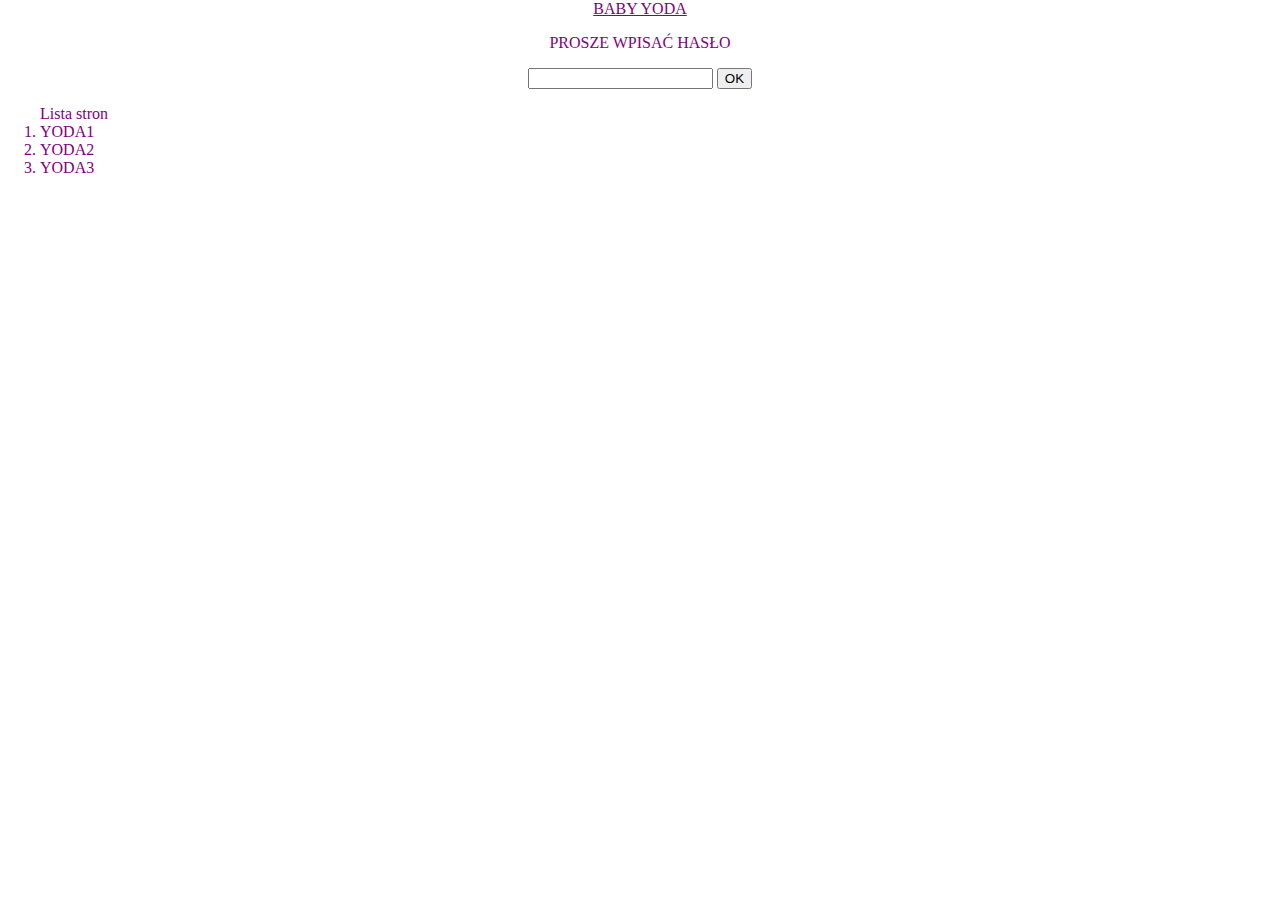
<file: index.html>
<!DOCTYPE html>
<html lang="pl">
	<head>
	<title>LOGOWANIE</title>
	<meta charset="UTF-8"/>
	<link rel="stylesheet" href="style.css">
	</head>
	<body>
	<header><u>BABY YODA</u></header>
	<p id="haslo" width="100%" height="100%">PROSZE WPISAĆ HASŁO</p>
	<form action="?" onsubmit="window.location.href = this.password.value + '.html'; return false">
	<input type="password" name="password">
	<input type="submit" value="OK"></br>
	<object data="https://media.tenor.com/eKHn0WIhc1AAAAAM/baby-yoda-mandalorian.gif"></object>

	
	
	<div id="lista">
	<ol>Lista stron
	<li>YODA1</li>
	<li>YODA2</li>
	<li>YODA3</li>
	</ol>
	</div>
	
	
	</body>
	</html>
</file>
<file: style.css>
body{
	margin:0;
	padding:0;
	background-image: url('https://free4kwallpapers.com/uploads/wallpaper/star-wars-art-wallpaper-1920x1080-wallpaper.jpg');
	color:purple;
}
header{
	text-align:center;
}
#gora{
	text-align:center;
	border:dotted 2px;
	height:600px;
	border-top-right-radius: 50px;
	border-top-left-radius: 50px;
}
table{
	border: 2px  black;
	width:70%;
	margin-left:15%;
	margin-right:auto;
	height:700px;
	text-align:center;
	border-bottom-right-radius: 50px;
	border-bottom-left-radius: 50px;
}
tr{
	border:solid 2px;
}

	

td{
	border:solid 2px;
	border-bottom-right-radius:50px;
	border-bottom-left-radius:50px;
	border-top-right-radius: 50px;
	border-top-left-radius: 50px;
}

#dwa{
	width:33%;
}
#trzy{
	width:33%;
}
#cztery{
	width:33%;
}

#t1{
	text-align:center;
	font-size:30px;
}
#t2{
	text-align:center;
	font-size:30px;
}
#t3{
	text-align:center;
	font-size:30px;
}
#t4{
	text-align:center;
	font-size:30px;
}
#linkacz{
	text-align:center;
}
#ankieta{
	text-align:center;
}
#haslo{
	text-align:center;
}
form{
	text-align:center;
}
object{
	width:30%;
}
#lista{
	text-align:left;
}
#dwa{
	border-bottom-left-radius: 50px;
}
img{
	border-bottom-right-radius: 50px;
	border-bottom-left-radius: 50px;
	border-top-right-radius: 50px;
	border-top-left-radius: 50px;
}
#cztery{
	border-bottom-right-radius:50px;
}
#fotka{
	border-top-right-radius: 50px;
	border-top-left-radius: 50px;
}
#jedynka{
	border-top-right-radius: 50px;
	border-top-left-radius: 50px;
}
#footer{
	text-align:center;
	font-size:30px;
}
a{
	font-size:30px;
	text-align:center;
	color:white;
}
</file>
